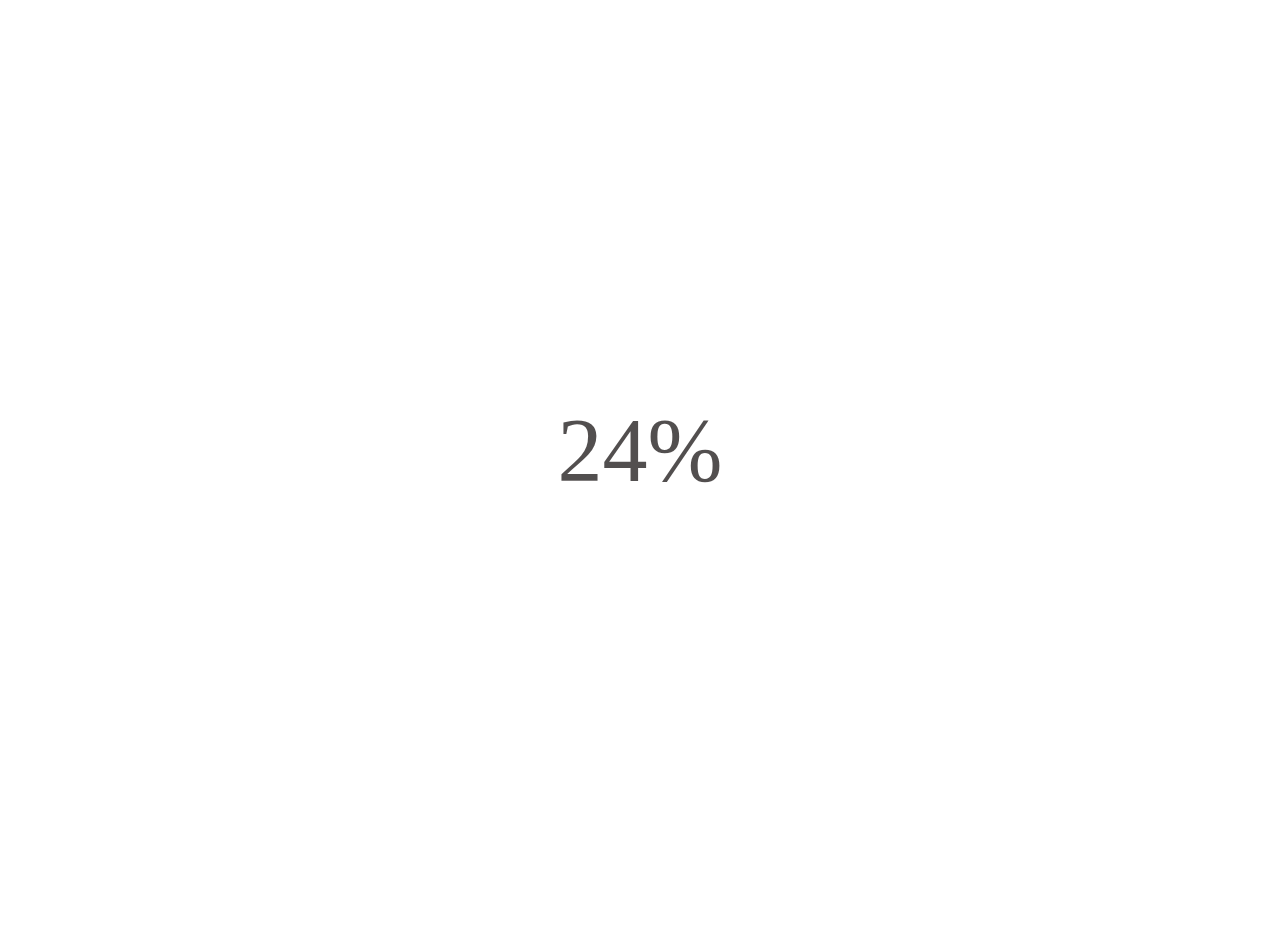
<file: Blur Loading/index.html>
<!DOCTYPE html>
<html lang="en">
  <head>
    <meta charset="UTF-8" />
    <meta http-equiv="X-UA-Compatible" content="IE=edge" />
    <meta name="viewport" content="width=device-width, initial-scale=1.0" />
    <link rel="stylesheet" href="style.css" />
    <title>Blur Loading</title>
  </head>
  <body>
    <section class="bg"></section>
    <div class="loading-text">0%</div>
    <script src="script.js"></script>
  </body>
</html>
</file>
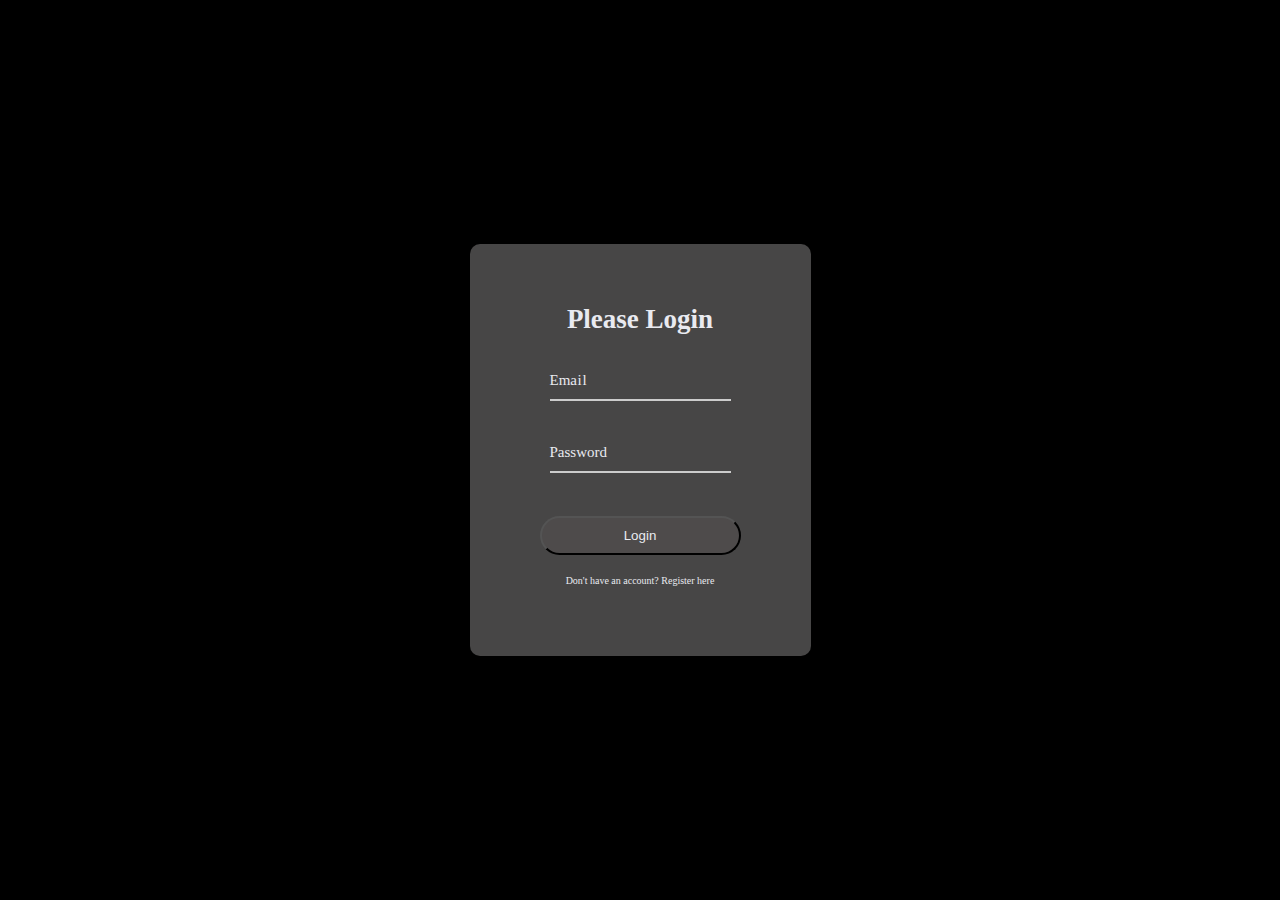
<file: Form Wave Animation/index.html>
<!DOCTYPE html>
<html lang="en">
  <head>
    <meta charset="UTF-8" />
    <meta http-equiv="X-UA-Compatible" content="IE=edge" />
    <meta name="viewport" content="width=device-width, initial-scale=1.0" />
    <link rel="stylesheet" href="style.css" />
    <title>Form Wave Animation</title>
  </head>
  <body>
    <div class="container">
      <h1>Please Login</h1>
      <form class="form">
        <div class="form-input">
          <input type="email" required />
          <label>Email</label>
        </div>
        <div class="form-input">
          <input type="password" required />
          <label>Password</label>
        </div>
        <button class="btn">Login</button>
        <p class="para">Don't have an account? <a href="#">Register here</a></p>
      </form>
    </div>
    <script src="script.js"></script>
  </body>
</html>
</file>
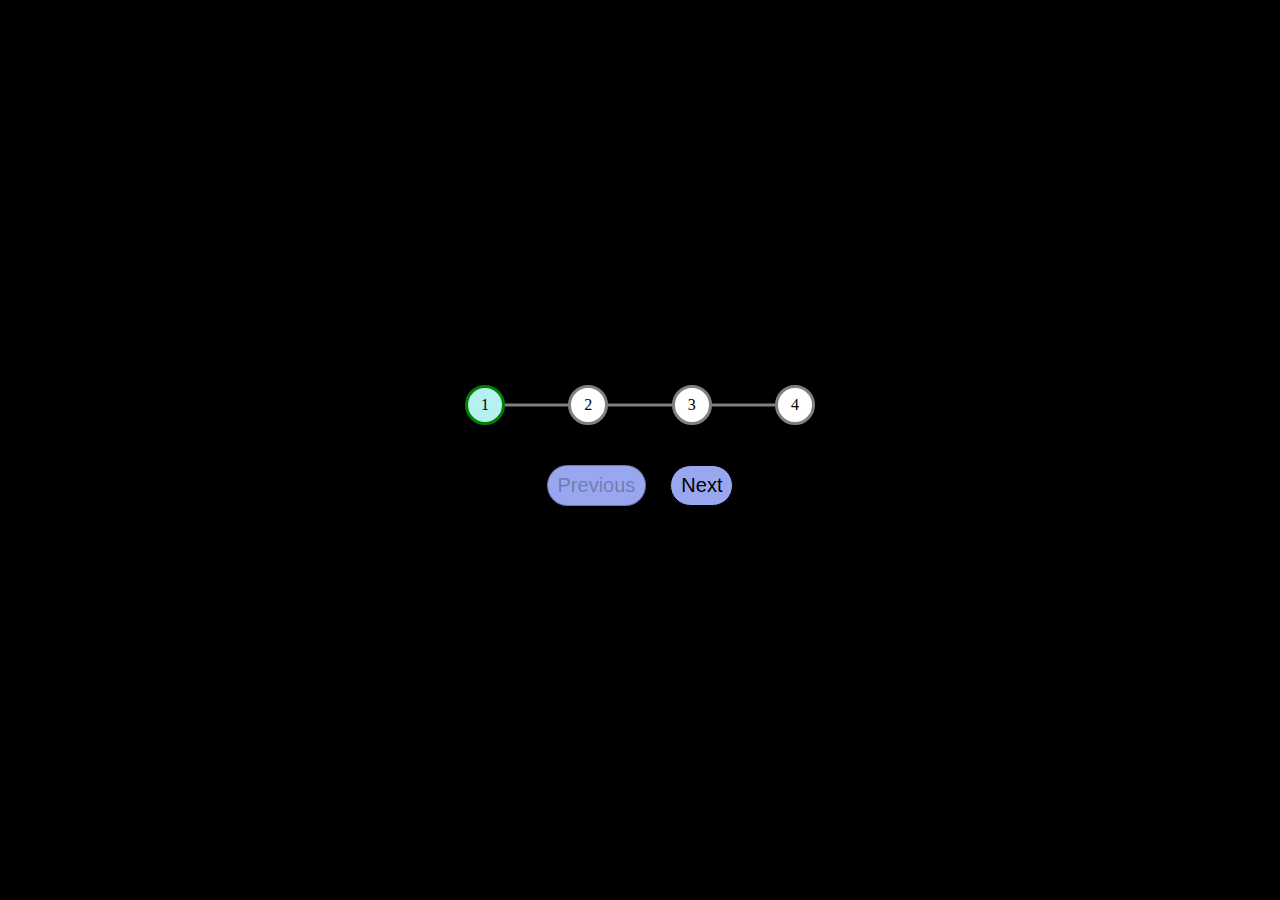
<file: Progress Steps/index.html>
<!DOCTYPE html>
<html lang="en">
  <head>
    <meta charset="UTF-8" />
    <meta http-equiv="X-UA-Compatible" content="IE=edge" />
    <meta name="viewport" content="width=device-width, initial-scale=1.0" />
    <link rel="stylesheet" href="style.css" />
    <title>Progress Steps</title>
  </head>

  <body>
    <div class="container">
      <div class="progress-container">
        <div class="progress" id="progress"></div>
        <div class="circle active">1</div>
        <div class="circle">2</div>
        <div class="circle">3</div>
        <div class="circle">4</div>
      </div>
      <button class="btn" id="prev" disabled>Previous</button>
      <button class="btn" id="next">Next</button>
    </div>
    <script src="script.js"></script>
  </body>
</html>
</file>
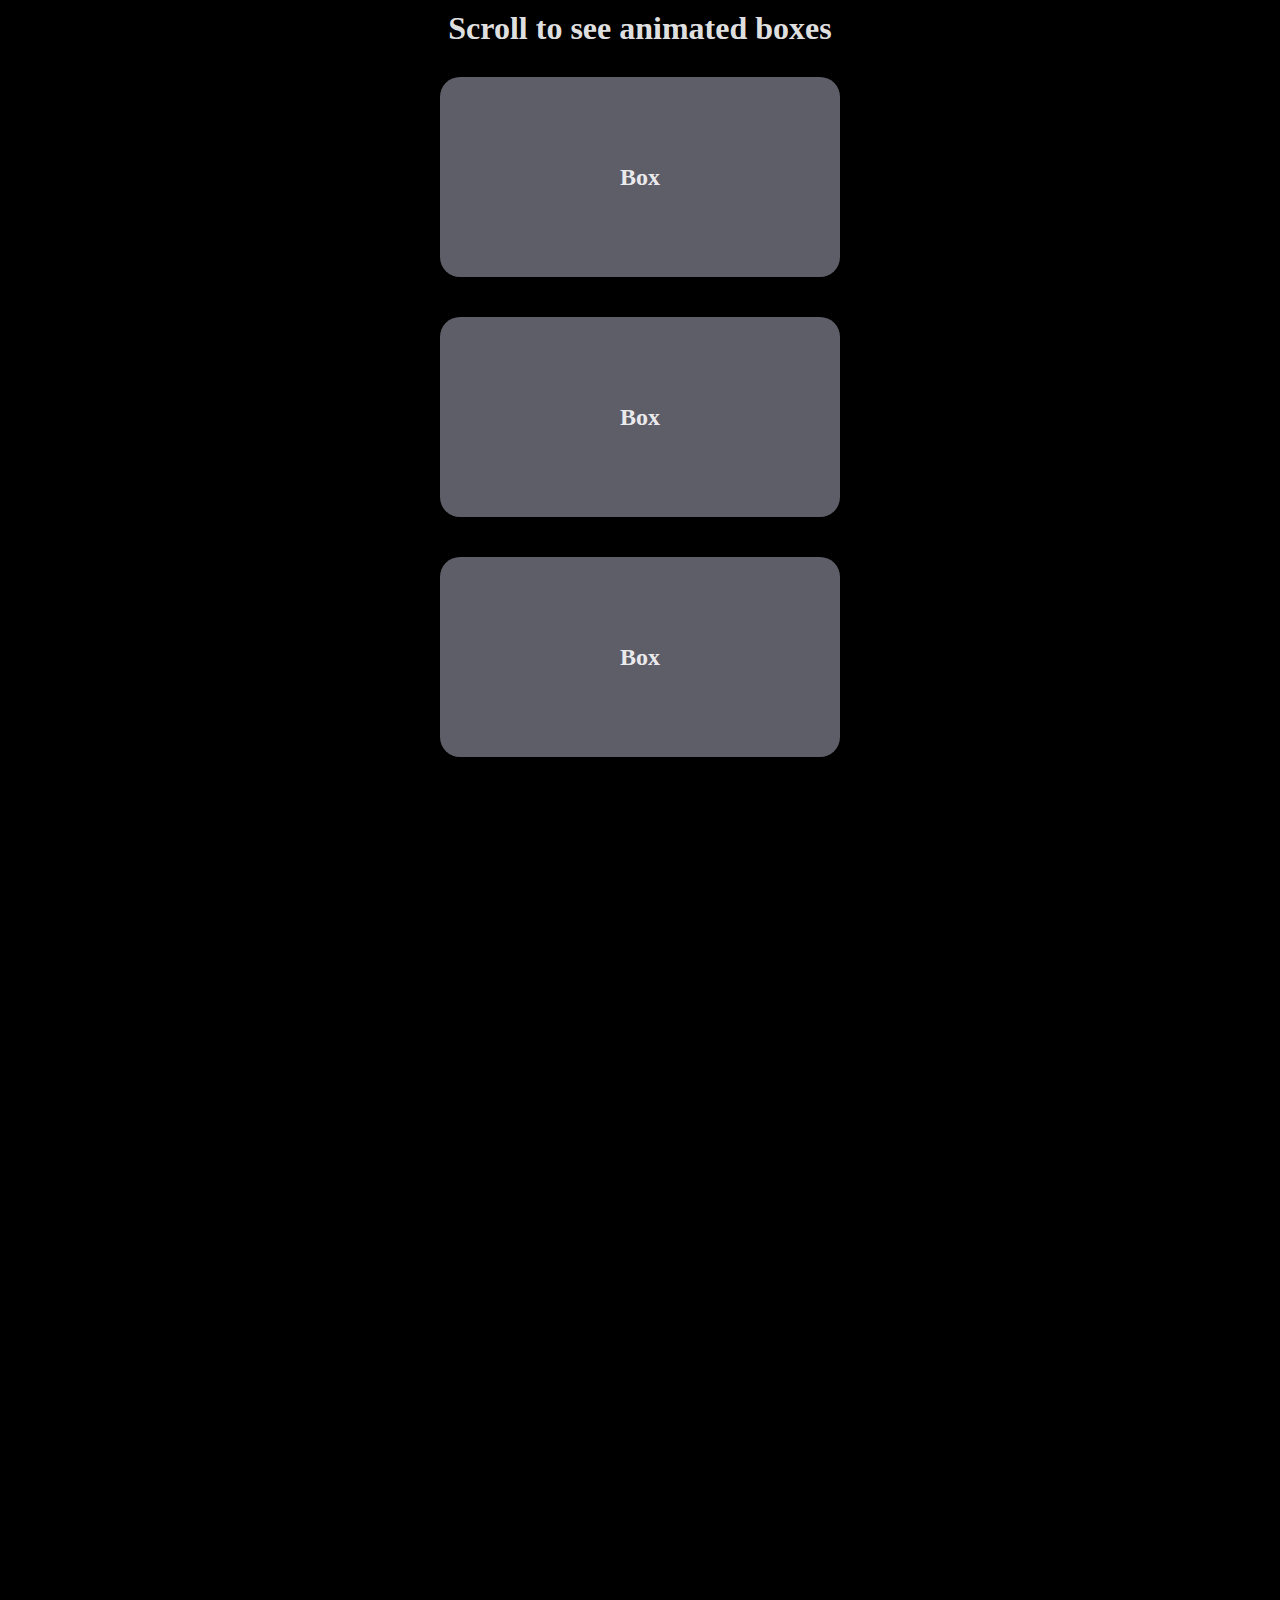
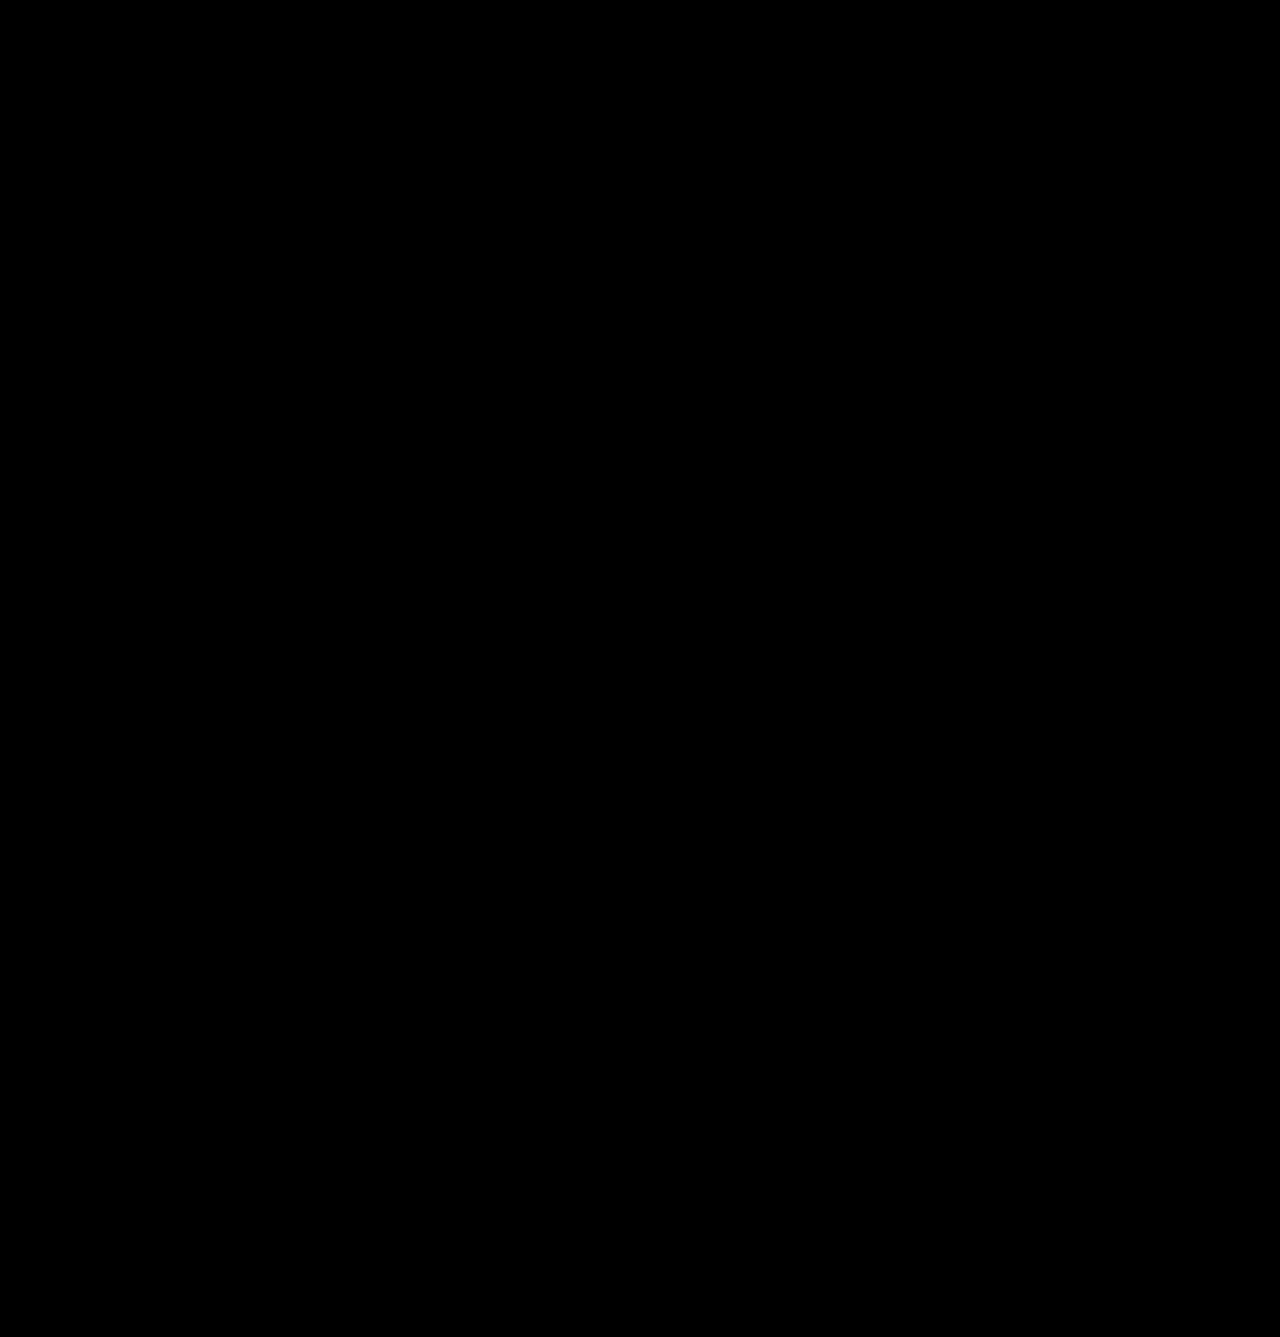
<file: Scroll Animation/index.html>
<!DOCTYPE html>
<html lang="en">
  <head>
    <meta charset="UTF-8" />
    <meta http-equiv="X-UA-Compatible" content="IE=edge" />
    <meta name="viewport" content="width=device-width, initial-scale=1.0" />
    <link rel="stylesheet" href="style.css" />
    <title>Scroll Animation</title>
  </head>
  <body>
    <h1>Scroll to see animated boxes</h1>
    <div class="box"><h2>Box</h2></div>
    <div class="box"><h2>Box</h2></div>
    <div class="box"><h2>Box</h2></div>
    <div class="box"><h2>Box</h2></div>
    <div class="box"><h2>Box</h2></div>
    <div class="box"><h2>Box</h2></div>
    <div class="box"><h2>Box</h2></div>
    <div class="box"><h2>Box</h2></div>
    <div class="box"><h2>Box</h2></div>
    <div class="box"><h2>Box</h2></div>
    <div class="box"><h2>Box</h2></div>
    <div class="box"><h2>Box</h2></div>
    <script src="script.js"></script>
  </body>
</html>
</file>
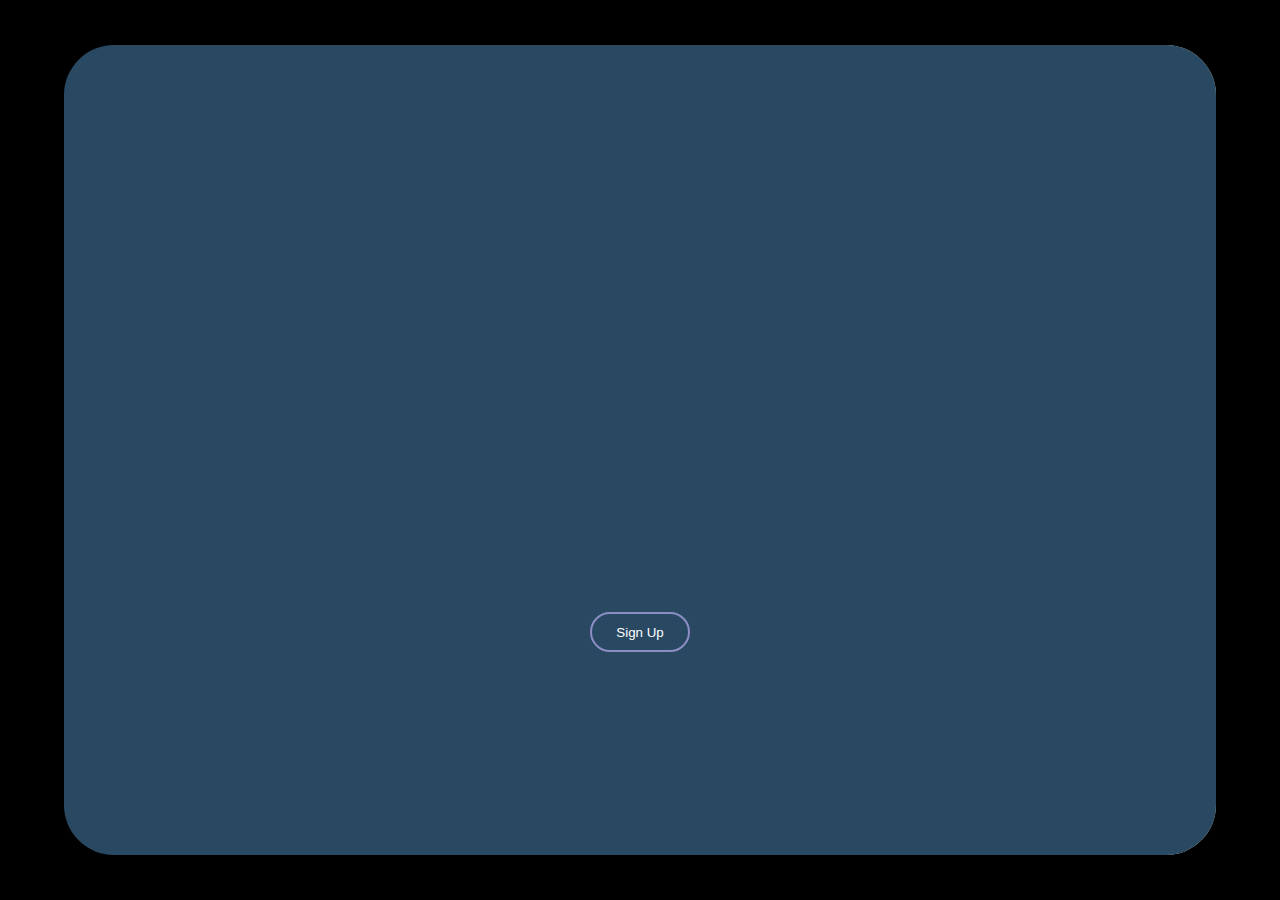
<file: Sign Up Form/index.html>
<!DOCTYPE html>
<html lang="en">
  <head>
    <meta charset="UTF-8" />
    <meta http-equiv="X-UA-Compatible" content="IE=edge" />
    <meta name="viewport" content="width=device-width, initial-scale=1.0" />
    <link
      rel="stylesheet"
      href="https://cdnjs.cloudflare.com/ajax/libs/font-awesome/6.0.0/css/all.min.css"
    />

    <link rel="stylesheet" href="style.css" />
    <title>Sign Up Form</title>
  </head>
  <body>
    <div class="container">
      <div class="left-side">
        <div class="form-text">
          <h1>Hello friend!</h1>
          <p>Enter your details</p>
        </div>
        <div class="sign-up">
          <button class="btn open">Sign Up</button>
        </div>
      </div>
      <form class="form">
        <h1>Create Account</h1>
        <div class="social-media">
          <i class="fab fa-facebook-f"></i>
          <i class="fab fa-instagram"></i>
          <i class="fab fa-linkedin-in"></i>
        </div>
        <p>or use your email to sign up</p>
        <div class="input-group">
          <i class="fas fa-user"></i>
          <input type="text" placeholder="Name" />
        </div>
        <div class="input-group">
          <i class="fas fa-envelope"></i>
          <input type="email" placeholder="Email" />
        </div>
        <div class="input-group">
          <i class="fas fa-lock"></i>
          <input type="password" placeholder="Password" />
        </div>
        <button type="button" class="btn submit">Submit</button>
      </form>
    </div>
    <script src="script.js"></script>
  </body>
</html>
</file>
<file: Blur Loading/style.css>
* {
  box-sizing: border-box;
}

body {
  margin: 0;
  color: antiquewhite;
  display: flex;
  justify-content: center;
  align-items: center;
  height: 100vh;
  color: #1d1818;
  overflow: hidden;
}

.bg {
  background: url("https://images.alphacoders.com/793/793090.jpg");
  background-size: cover;
  background-position: center;
  height: calc(100vh + 60px);
  position: absolute;
  width: calc(100vw + 60px);
  top: -30px;
  left: -30px;
  filter: blur(0px);
}

.loading-text {
  z-index: 1;
  font-size: 90px;
}
</file>
<file: Form Wave Animation/style.css>
* {
  margin: 0;
  color: #e9eaf0;
  box-sizing: border-box;
}

html {
  font-size: 62.5%;
  background-color: #000;
}
body {
  display: flex;
  justify-content: center;
  align-items: center;
  height: 100vh;
  width: 100vw;
}

.container {
  background-color: rgb(71, 70, 70);
  padding: 6rem;
  border-radius: 1rem;
  text-align: center;
}

.form {
  padding: 1rem;
}

h1 {
  font-size: 2.7rem;
  margin-bottom: 2.7rem;
}

.form-input {
  padding: 1rem;
  position: relative;
  font-size: 1.5rem;
  margin-bottom: 2.3rem;
}

.form-input label {
  position: absolute;
  left: 1rem;
  /* height: 100%; */
  /* z-index: -1; */
  top: 0rem;
  pointer-events: none;
}

input {
  background: transparent;
  border: 0;
  border-bottom: 0.2rem solid #ccc;
  margin-bottom: 1rem;
  width: 100%;
  display: block;
  /* padding: 1rem 0; */
}

.form-input input:focus {
  outline: 0;
  color: lightblue;
}

.form-input input:focus + label span,
.form-input input:valid + label span {
  transform: translateY(-2rem);
  transition: 0.3s cubic-bezier(0.075, 0.82, 0.165, 1);
  color: rgb(18, 18, 31);
}

a {
  text-decoration: none;
}

.btn {
  background-color: rgb(78, 75, 75);
  /* border: none; */
  width: 100%;
  border-radius: 5rem;
  padding: 1rem;
  outline: 0;
  margin-bottom: 2rem;
}

span {
  transition: 0.3s cubic-bezier(0.075, 0.82, 0.165, 1);
  display: inline-block;
  /* color: #000; */
  min-width: 5px;
  transition: 1s cubic-bezier(0.075, 0.82, 0.165, 1);
}

.btn:visited,
.btn:active {
  transform: scale(0.97);
  transition: all 5s ease;
  color: aqua;
}
</file>
<file: Progress Steps/style.css>
* {
  box-sizing: border-box;
}

:root {
  --prim_color: green;
  --secon_color: grey;
}

body {
  display: flex;
  justify-content: center;
  height: 100vh;
  align-items: center;
  margin: 0;
  background-color: black;
}
.container {
  /* display: flex; */
  text-align: center;
}

.progress-container {
  display: flex;
  justify-content: space-between;
  max-width: 100%;
  margin-bottom: 30px;
  width: 350px;
  /* border: 2px solid; */
  position: relative;
}

.progress-container::before {
  width: 100%;
  content: "";
  height: 3px;
  position: absolute;
  top: 50%;
  left: 0;
  transform: translateY(-50%);
  background-color: var(--secon_color);
}

.progress {
  width: 0%;
  height: 3px;
  position: absolute;
  top: 50%;
  left: 0;
  transform: translateY(-50%);
  background-color: var(--prim_color);
  transition: 0.5s ease;
}

.circle {
  border: 3px solid var(--secon_color);
  border-radius: 50%;
  height: 40px;
  display: flex;
  justify-content: center;
  align-items: center;
  background-color: white;
  width: 40px;
  z-index: 1;
  transition: 0.4s ease;
}

.circle.active {
  border-color: var(--prim_color);
  background-color: rgb(183, 240, 240);
  transition-delay: 0.5s;
}

.btn {
  background-color: rgb(153, 166, 240);
  border: 1px solid;
  border-radius: 50px;
  padding: 8px 10px;
  cursor: pointer;
  margin: 10px;
  font-size: 20px;
}

.btn:active {
  transform: scale(0.95);
}

/* .btn:focus {
  outline: 0;
} */

.btn:disabled {
  cursor: not-allowed;
}
</file>
<file: Scroll Animation/style.css>
* {
  box-sizing: border-box;
  margin: 0;
  padding: 0;
  color: #ffffffe3;
}

body {
  display: flex;
  background-color: #000;
  flex-direction: column;
  justify-content: center;
  align-items: center;
  overflow-x: hidden;
}

h1 {
  margin: 10px;
}

.box {
  background-color: rgba(122, 122, 136, 0.774);
  width: 400px;
  display: flex;
  justify-content: center;
  align-items: center;
  height: 200px;
  margin: 20px;
  border-radius: 20px;
  transition: transform 0.5s ease;
}

.box:nth-of-type(even) {
  transform: translateX(-400%);
}

.box:nth-of-type(odd) {
  transform: translateX(400%);
}

.box.show {
  transform: translateX(0);
}
</file>
<file: Sign Up Form/style.css>
* {
  box-sizing: border-box;
  padding: 0;
  margin: 0;
  color: #fff;
}

body {
  display: flex;
  justify-content: center;
  align-items: center;
  height: 100vh;
  width: 100vw;
  background-color: #000;
  /* flex-direction: column; */
}

.container {
  display: flex;

  width: 90%;

  height: 90vh;
  /* padding: 10px; */
  /* margin: auto; */
  justify-content: start;
  align-items: center;
  position: relative;
}

.left-side {
  display: flex;
  flex-direction: column;
  position: absolute;
  border-radius: 50px;
  transition: all 0.6s ease;

  width: 100%;
  /* left:10% */
  background-color: rgb(41, 73, 99);
  height: 100%;
  z-index: 1;
}

.left-side.active {
  width: 50%;
  border-top-right-radius: 0;
  border-bottom-right-radius: 0;
}

.sign-up {
  position: absolute;
  top: 70%;
  left: 50%;
  transform: translateX(-50%);
}

.form-text {
  position: absolute;
  top: 15%;
  display: flex;
  flex-direction: column;
  justify-self: center;
  align-items: center;
  /* margin: 10px; */
  left: 5%;
  font-size: 25px;
  transform: translateX(-150%);
}

.left-side.active .form-text {
  transform: translateX(-50%);
  left: 50%;
  top: 35%;
}

.form-text h1 {
  margin-bottom: 10px;
}

.form {
  position: absolute;

  /* z-index: -1; */
  display: flex;
  border-radius: 50px;
  border-top-left-radius: 0px;
  border-bottom-left-radius: 0px;
  background-color: rgb(207, 221, 190);
  flex-direction: column;
  left: 50%;
  /* top: 0%; */
  height: 100%;
  width: 50%;
  /* transform: translateX(-50%); */
  padding: 20px;
  /* margin-bottom: 200px; */
  justify-content: space-around;
  align-items: center;
}

.form h1,
.form p,
i {
  color: rgb(41, 73, 99);
}

.btn {
  border-radius: 50px;
  border: 2px solid rgb(141, 141, 196);
  height: 40px;
  width: 100px;
  cursor: pointer;
  background: transparent;
}

.social-media {
  display: flex;
  /* color: blue; */
  width: 100%;
  justify-content: space-around;
  /* align-items: flex-end; */
}

.social-media i {
  display: flex;
  justify-content: center;
  align-items: center;
  font-size: 30px;
  border: 1px solid;
  border-radius: 50%;
  width: 60px;
  height: 60px;
}

.input-group {
  display: flex;
  flex-direction: row;
  height: 35px;
  position: relative;
  height: 45px;
}

.input-group i {
  position: absolute;
  top: 50%;
  left: 2%;

  transform: translateY(-50%);
}

.input-group input {
  padding-left: 40px;
  border-radius: 10px;
  /* outline: none; */
  border: none;
}

.btn:active {
  transform: scale(0.95);
  border: 2px solid rgb(141, 141, 196);
}

.submit {
  color: rgb(41, 73, 99);
}

input:focus {
  outline: none;

  border: 2px solid rgb(141, 141, 196);
}
input {
  color: rgb(141, 141, 196);
}
</file>
